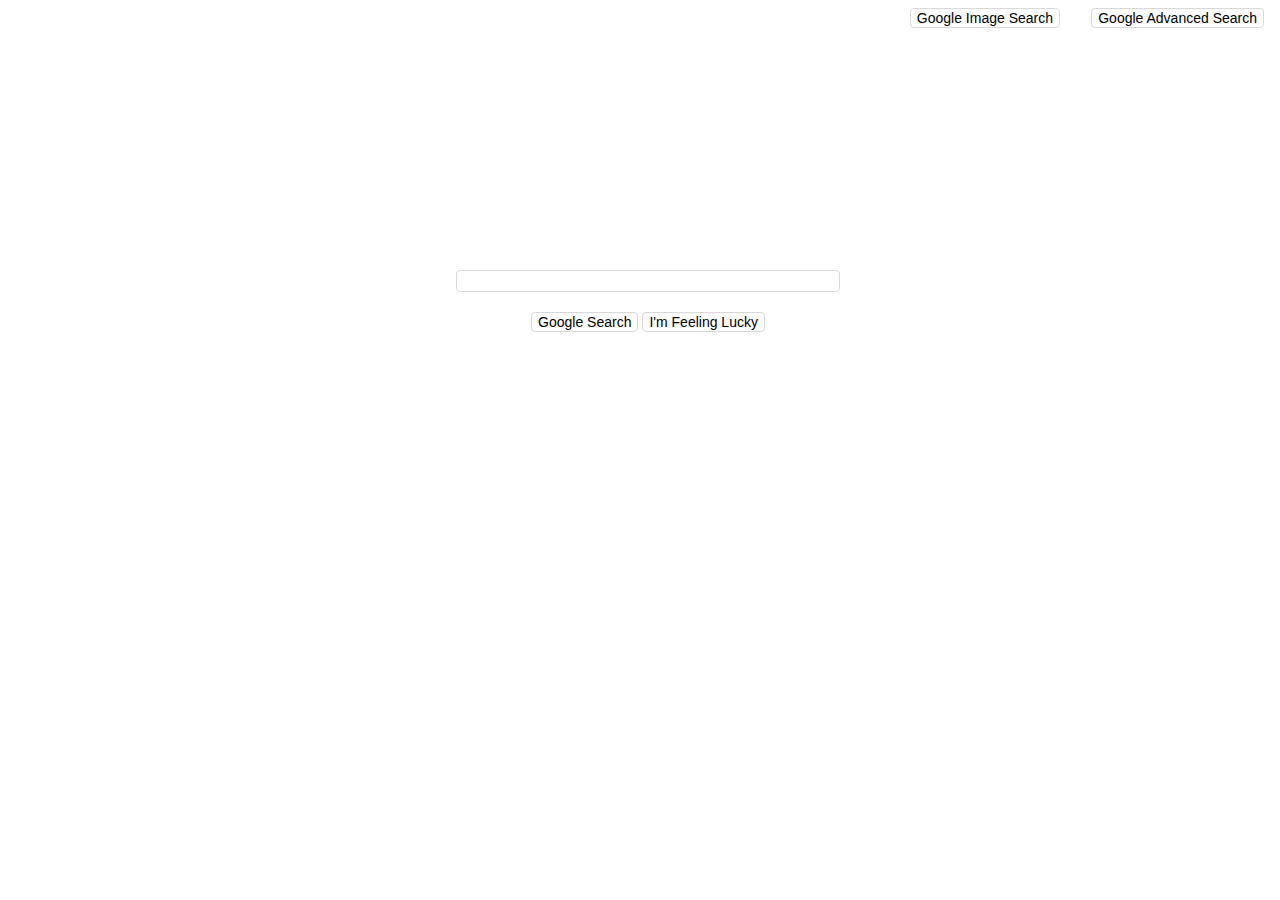
<file: Web/index.html>
<!DOCTYPE html>
<html lang="en">
    <head>
        <title>Search</title>
        <link rel="stylesheet" href="styles.css">
        <meta name="viewport" content="width=device-width, initial-scale=1.0"
    </head>
    <body>
        <form class="google" action="https://google.com/search">
            <div>
                <input id="container" type="search" type="text" name="q">
            </div>
            <div>
                <input class="button" type="submit" value="Google Search">
<!--should take to the first google search result -->
<!--https://www.google.com/search?btnI=1&q=%s -->
                <input class="button" type="submit" name="btnI" value="I'm Feeling Lucky">
            </div>
        </form>
        <form action="image.html">
            <input class="img" type="submit" value="Google Image Search">
        </form>
        <form action="advanced.html">
            <input class="adv" type="submit" value="Google Advanced Search">
        </form>
    </body>
</html>
</file>
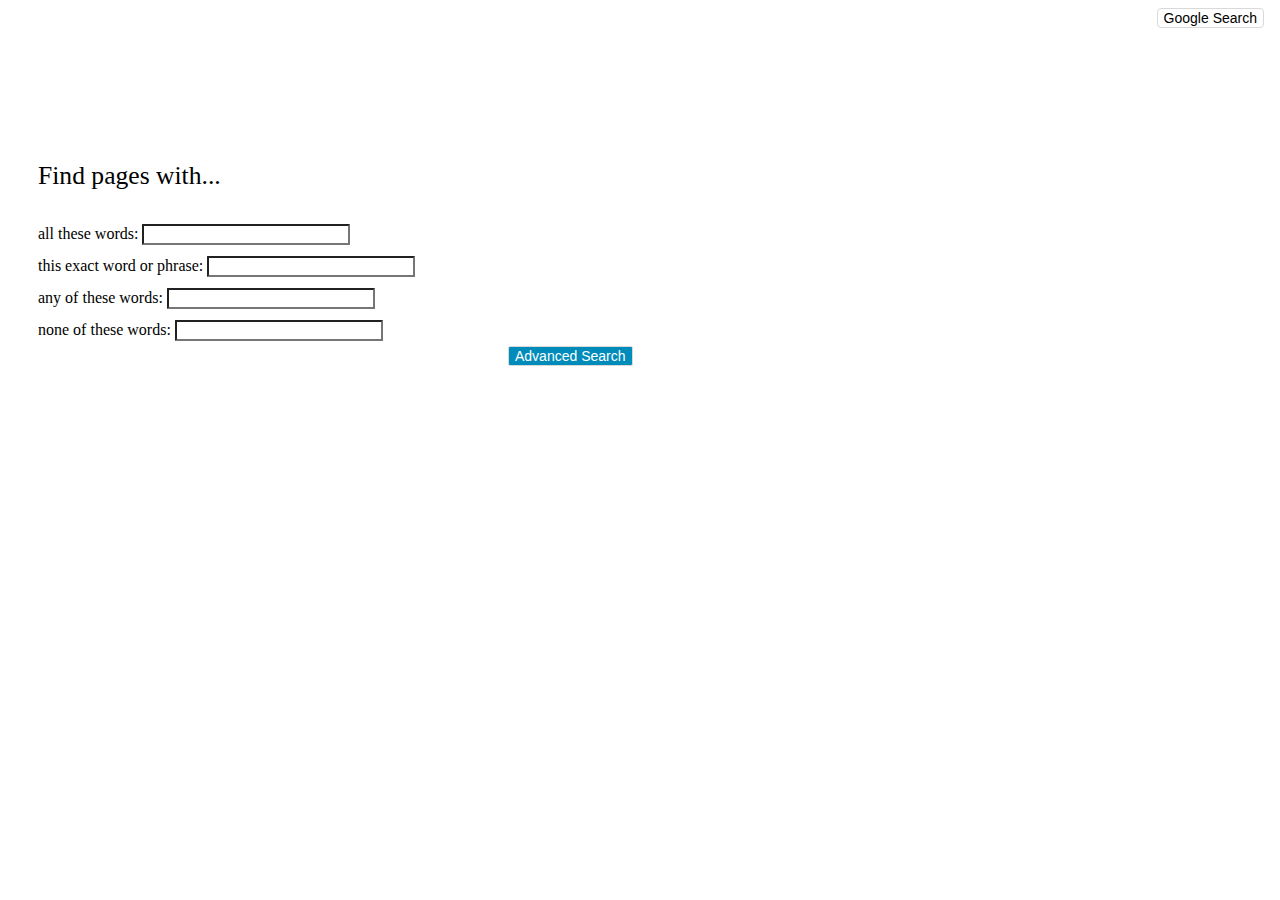
<file: Web/advanced.html>
<!DOCTYPE html>
<html lang="en">
    <head>
        <title>Advanced Search</title>
        <link rel="stylesheet" href="styles.css">
    </head>
    <body>
        <form action="https://google.com/search" method="get">
<!--add four options each, blue button position -->
            <div class="advsearch">
                <p style="font-size:160%;">Find pages with...</p>
                <div>
                all these words:
                    <input class="box" type="text" name="as_q">
                </div>
                <div>
                    this exact word or phrase:
                    <input class="box" type="text" name="as_epq">
                </div>
                <div>
                    any of these words:
                    <input class="box" type="text" name="as_oq">
                </div>
                <div>
                    none of these words:
                    <input class="box" type="text" name="as_eq">
                </div>
            </div>
            <div>
                <input class="blue" type="submit" value="Advanced Search">
            </div>
        </form>
        <form action="index.html">
            <input class="adv" type="submit" value="Google Search">
        </form>

    </body>
</html>
</file>
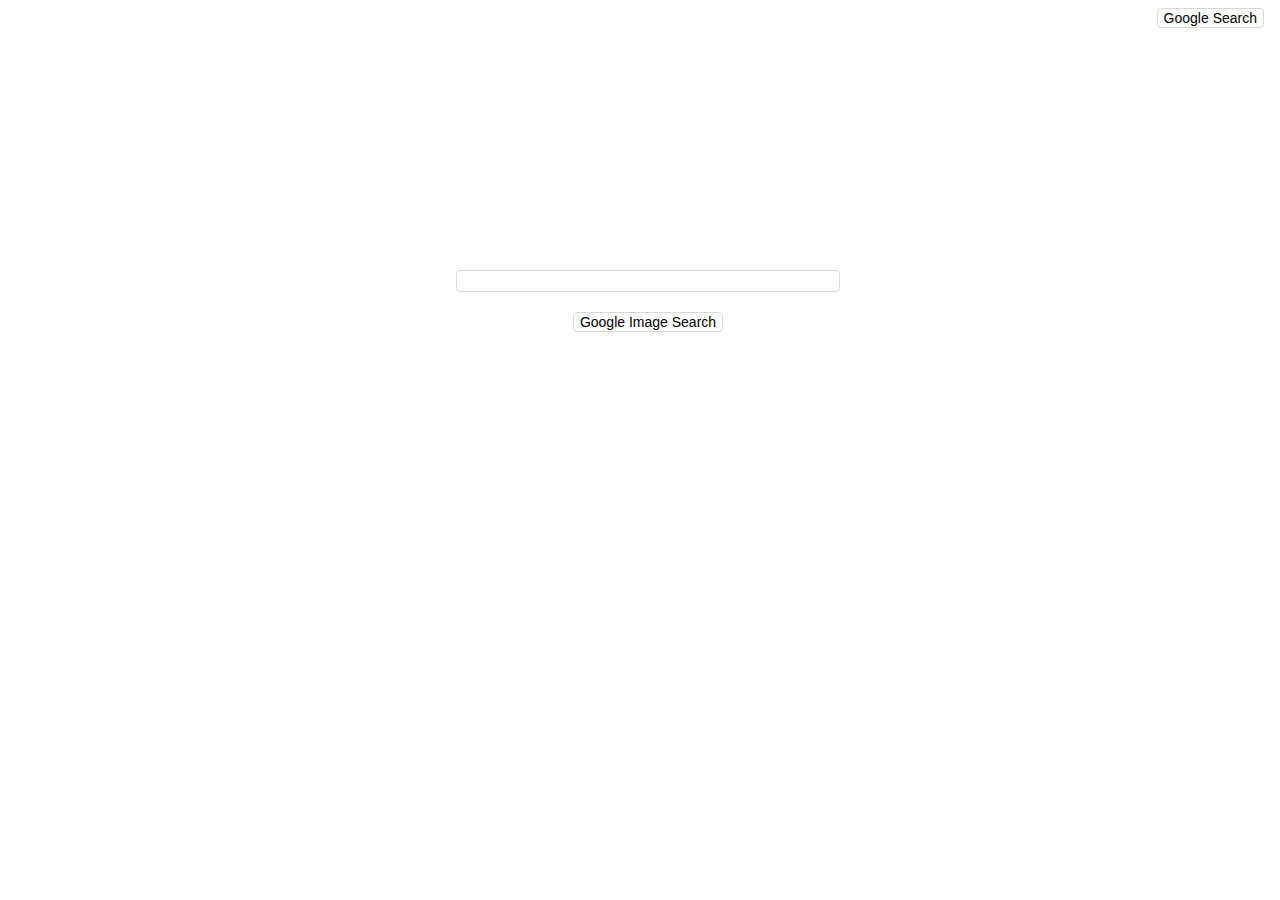
<file: Web/image.html>
<!DOCTYPE html>
<html lang="en">
    <head>
        <title>Image Search</title>
        <link rel="stylesheet" href="styles.css">
    </head>
    <body>
        <!-- when clicked, should be taken to the search result page-->
        <form class="google" action="https://images.google.com/images">
            <div>
                <input id="container" type="search" type="text" name="q">
            </div>
            <div>
                <input class="button" type="submit" value="Google Image Search">
            </div>
        </form>
        <form action="index.html">
            <input class="adv" type="submit" value="Google Search">
        </form>
    </body>
</html>
</file>
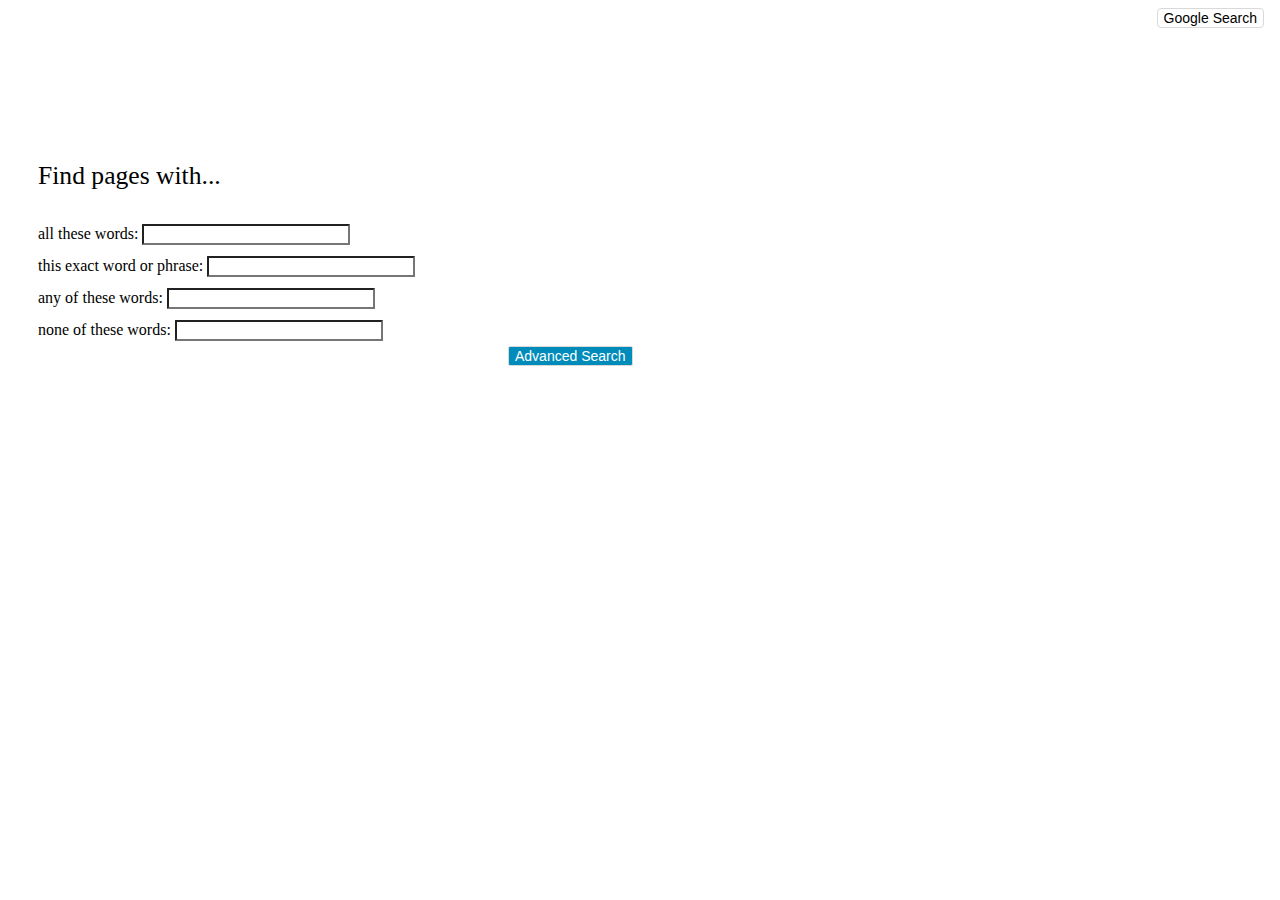
<file: Web/project0/advanced.html>
<!DOCTYPE html>
<html lang="en">
    <head>
        <title>Advanced Search</title>
        <link rel="stylesheet" href="styles.css">
    </head>
    <body>
        <form action="https://google.com/search" method="get">
<!--add four options each, blue button position -->
            <div class="advsearch">
                <p style="font-size:160%;">Find pages with...</p>
                <div>
                all these words:
                    <input class="box" type="text" name="as_q">
                </div>
                <div>
                    this exact word or phrase:
                    <input class="box" type="text" name="as_epq">
                </div>
                <div>
                    any of these words:
                    <input class="box" type="text" name="as_oq">
                </div>
                <div>
                    none of these words:
                    <input class="box" type="text" name="as_eq">
                </div>
            </div>
            <div>
                <input class="blue" type="submit" value="Advanced Search">
            </div>
        </form>
        <form action="index.html">
            <input class="adv" type="submit" value="Google Search">
        </form>

    </body>
</html>
</file>
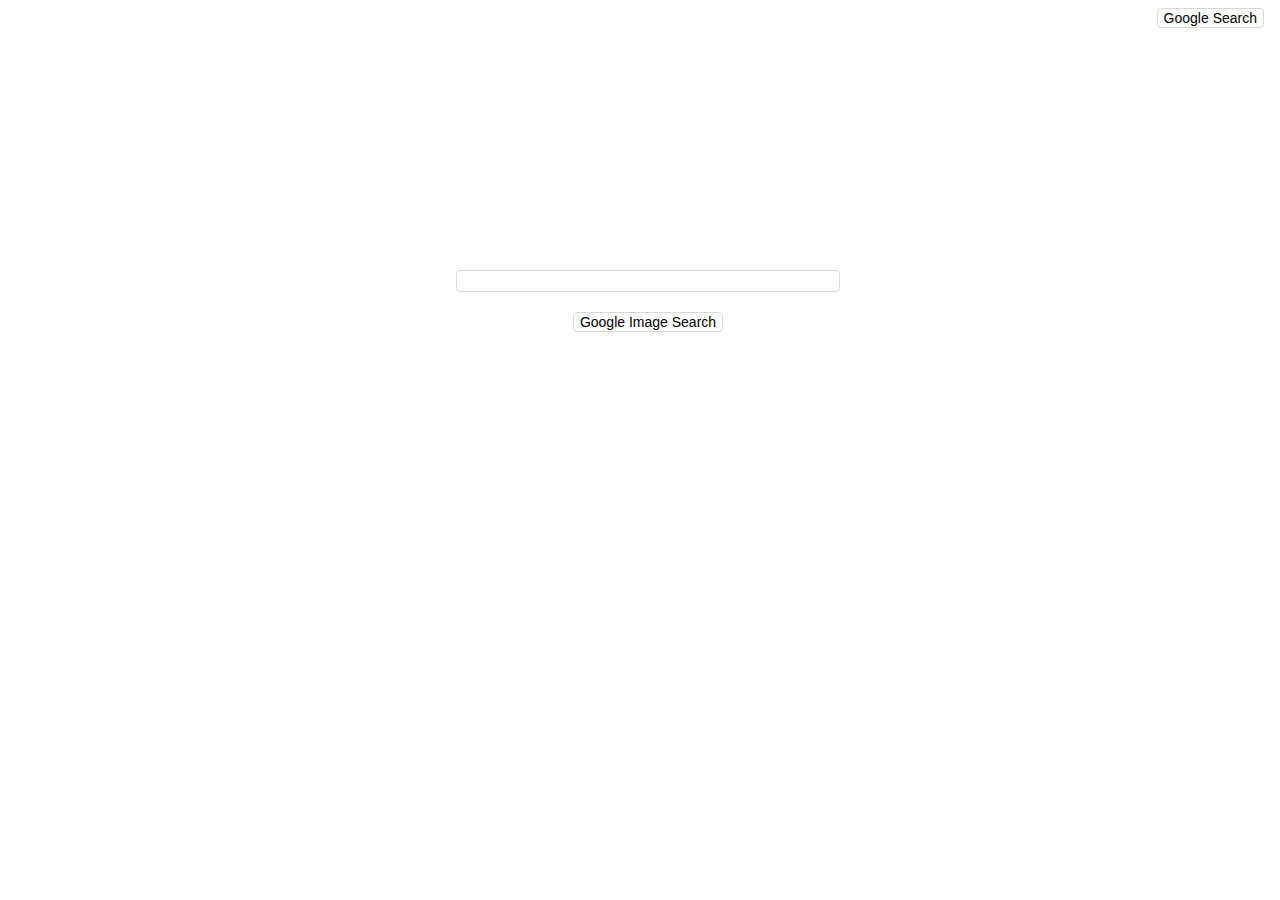
<file: Web/project0/image.html>
<!DOCTYPE html>
<html lang="en">
    <head>
        <title>Image Search</title>
        <link rel="stylesheet" href="styles.css">
    </head>
    <body>
        <!-- when clicked, should be taken to the search result page-->
        <form class="google" action="https://images.google.com/images">
            <div>
                <input id="container" type="search" type="text" name="q">
            </div>
            <div>
                <input class="button" type="submit" value="Google Image Search">
            </div>
        </form>
        <form action="index.html">
            <input class="adv" type="submit" value="Google Search">
        </form>
    </body>
</html>
</file>
<file: Web/styles.css>
.google {
    position: absolute;
    top: 30%;
    width: 100%;
    text-align: center;
}

#container {
    width: 30%;
    background-color: #ffffff;
    font-size: 16px;
    border: 1px solid #d9d9d9;
    border-radius: 4px;
}

.img {
    position: absolute;
    top: 8px;
    right: 220px;
    background-color: #ffffff;
    font-size: 14px;
    text-align: center;
    border: 1px solid #d9d9d9;
    border-radius: 4px;
}

.img:hover {
    font-size: 14px;
    background-color: #e7e7e7;
    border-radius: 4px;
}

.adv {
    position: absolute;
    top: 8px;
    right: 16px;
    background-color: #ffffff;
    font-size: 14px;
    text-align: center;
    border: 1px solid #d9d9d9;
    border-radius: 4px;
}

.adv:hover{
    font-size: 14px;
    background-color: #e7e7e7;
    border-radius: 4px;
}

.advsearch {
    text-align: left;
    margin-left: 30px;
    line-height: 2em;
    margin-top: 10em;
}

.button {
    background-color: #ffffff;
    position: relative;
    top: 20px;
    font-size: 14px;
    text-align: center;
    border: 1px solid #d9d9d9;
    border-radius: 4px;
}

.button:hover {
    font-size: 14px;
    background-color: #e7e7e7;
    border-radius: 4px;
}

.blue{
    position: relative;
    background-color: #008CBA;
    color: white;
    border: 1px solid #d9d9d9;
    border-radius: 2px;
    font-size: 14px;
    text-align: center;
    bottom: 10;
    margin-left: 500px;
}

.blue:hover {
    background-color: #0059b3;
    color: white;
}

.box {
    width: 200px;
    border-radius: 1px;
}
</file>
<file: Web/project0/styles.css>
.google {
    position: absolute;
    top: 30%;
    width: 100%;
    text-align: center;
}

#container {
    width: 30%;
    background-color: #ffffff;
    font-size: 16px;
    border: 1px solid #d9d9d9;
    border-radius: 4px;
}

.img {
    position: absolute;
    top: 8px;
    right: 220px;
    background-color: #ffffff;
    font-size: 14px;
    text-align: center;
    border: 1px solid #d9d9d9;
    border-radius: 4px;
}

.img:hover {
    font-size: 14px;
    background-color: #e7e7e7;
    border-radius: 4px;
}

.adv {
    position: absolute;
    top: 8px;
    right: 16px;
    background-color: #ffffff;
    font-size: 14px;
    text-align: center;
    border: 1px solid #d9d9d9;
    border-radius: 4px;
}

.adv:hover{
    font-size: 14px;
    background-color: #e7e7e7;
    border-radius: 4px;
}

.advsearch {
    text-align: left;
    margin-left: 30px;
    line-height: 2em;
    margin-top: 10em;
}

.button {
    background-color: #ffffff;
    position: relative;
    top: 20px;
    font-size: 14px;
    text-align: center;
    border: 1px solid #d9d9d9;
    border-radius: 4px;
}

.button:hover {
    font-size: 14px;
    background-color: #e7e7e7;
    border-radius: 4px;
}

.blue{
    position: relative;
    background-color: #008CBA;
    color: white;
    border: 1px solid #d9d9d9;
    border-radius: 2px;
    font-size: 14px;
    text-align: center;
    bottom: 10;
    margin-left: 500px;
}

.blue:hover {
    background-color: #0059b3;
    color: white;
}

.box {
    width: 200px;
    border-radius: 1px;
}
</file>
